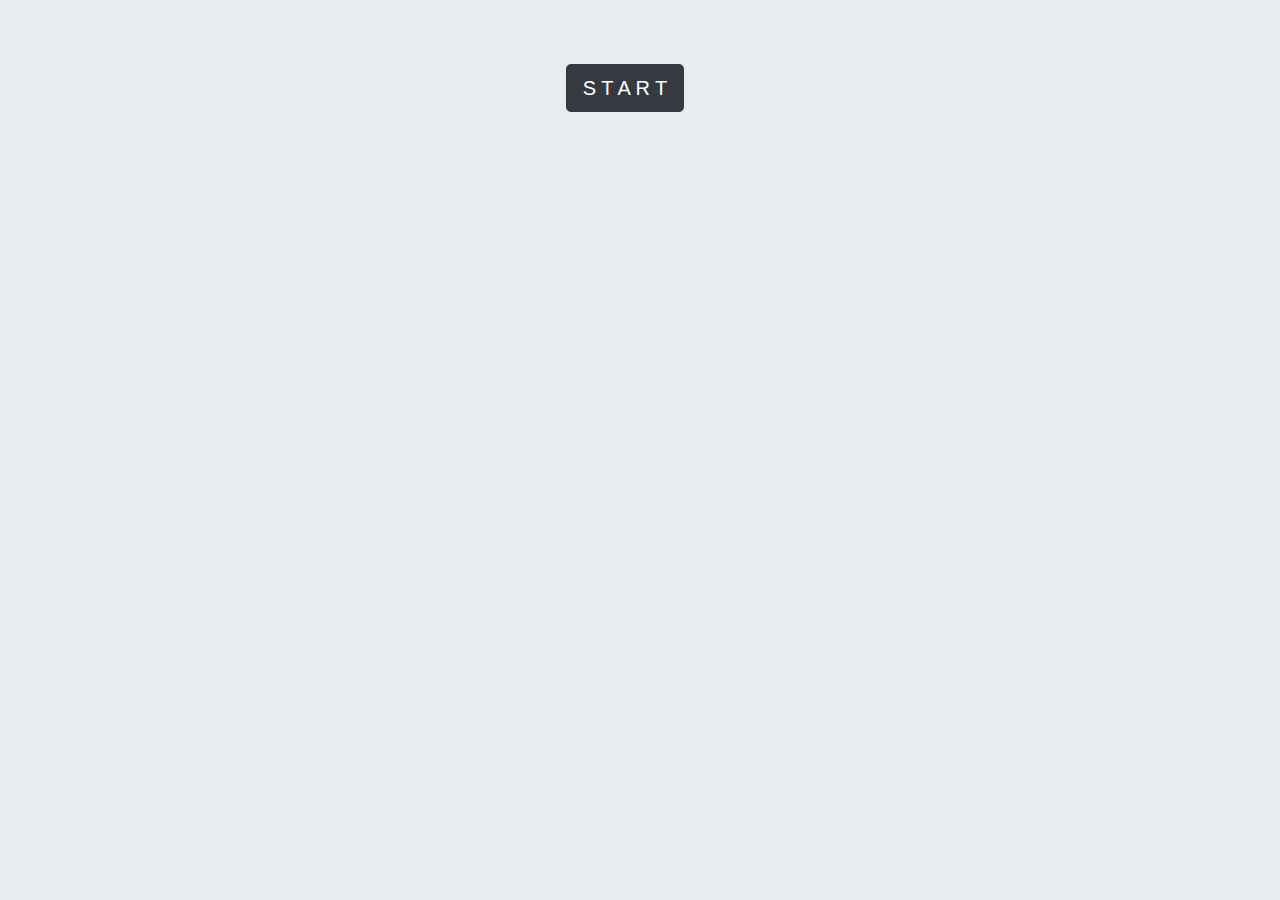
<file: index.html>
<!DOCTYPE html>
<html lang="en">

<head>
  <meta charset="UTF-8" />
  <script src="https://code.jquery.com/jquery-3.3.1.js" integrity="sha256-2Kok7MbOyxpgUVvAk/HJ2jigOSYS2auK4Pfzbm7uH60="
    crossorigin="anonymous"></script>
  <link rel="stylesheet" href="./css/bootstrap.css" />
  <link rel="stylesheet" href="./css/bootstrap.min.css" />
  <link rel="stylesheet" href="./css/bootstrap-grid.css" />
  <link rel="stylesheet" href="./css/bootstrap-reboot.css" />
  <script src="./js/bootstrap.js"></script>
  <script src="./js/bootstrap.min.js"></script>
  <script src="./js/bootstrap.bundle.js"></script>
  <style>
    @import url("https://fonts.googleapis.com/css2?family=Bungee&display=swap");
  </style>
</head>

<body class="jumbotron">

  
  <div class="container-fluid h-100">
    <div class="row w-100 align-items-center">
      <div class="col text-center">
        <div id="carouselExampleSlidesOnly" class="carousel slide" data-ride="carousel">
          <div class="carousel-inner">
            <div class="carousel-item active">
              <a class="btn btn-dark btn-lg" href="./game.html" role="button">S T A R T</a>
            </div>
          </div>
        </div>
      
    </div>
  </div>
</body>

</html>
<script>
  $('.carousel').carousel();
</script>
</file>
